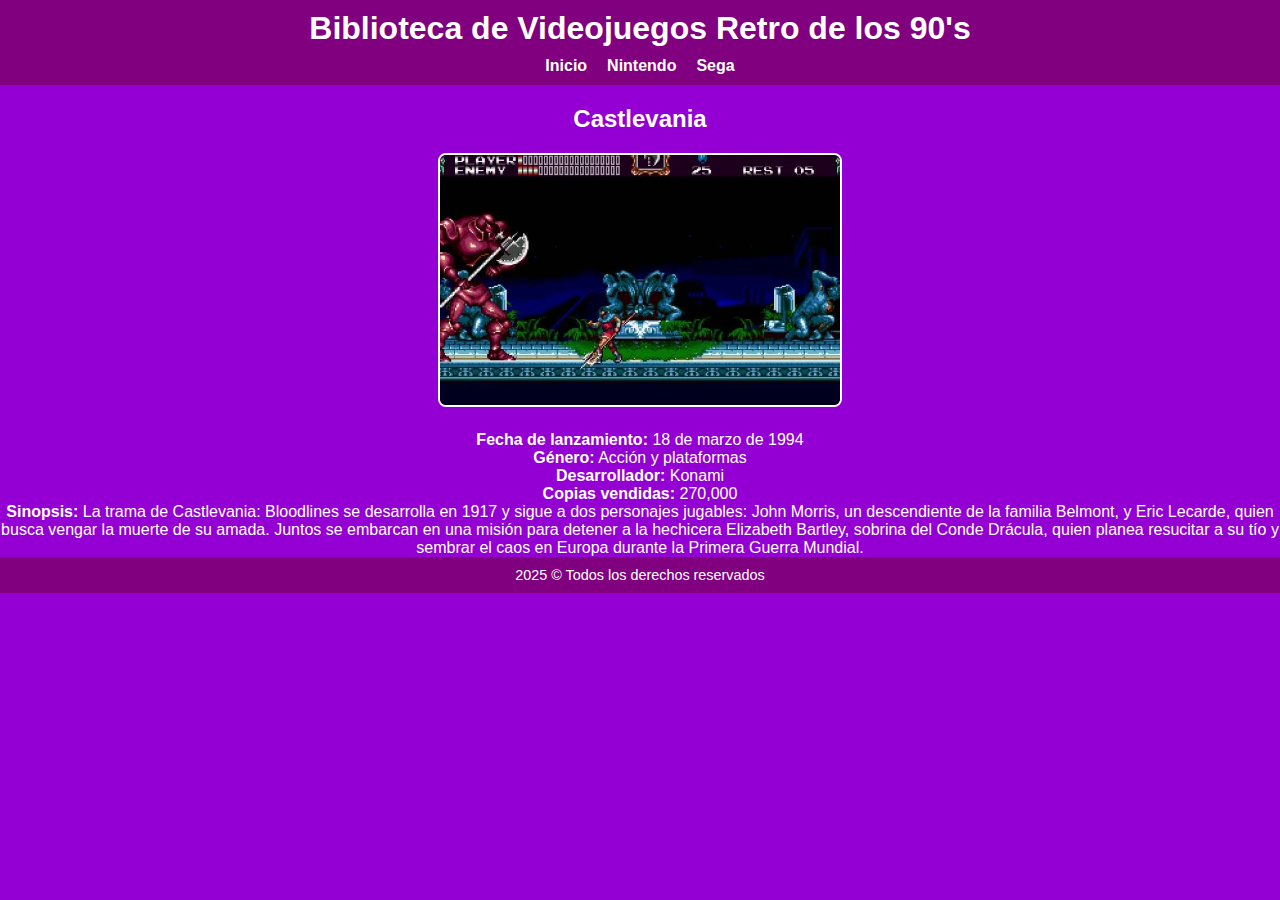
<file: castlevania.html>
<!DOCTYPE html>
<html lang="es">
<head>
  <meta charset="UTF-8">
  <meta name="viewport" content="width=device-width, initial-scale=1.0">
  <title>Castlevania</title>
  <link rel="stylesheet" href="styles.css">
</head>
<body>
  <header>
    <h1>Biblioteca de Videojuegos Retro de los 90's</h1>
    <nav>
      <ul>
        <li><a href="index.html">Inicio</a></li>
        <li><a href="nintendo.html">Nintendo</a></li>
        <li><a href="sega.html">Sega</a></li>
      </ul>
    </nav>
  </header>
  <main>
    <h2>Castlevania</h2>
    <!-- Imagen del juego -->
    <div class="imagen-juego">
      <img src="castlevania_captura.JPG" alt="Captura de Castlevania" width="200" height="400">
    </div>
    <!-- Información del juego -->
    <p><strong>Fecha de lanzamiento:</strong> 18 de marzo de 1994</p>
    <p><strong>Género:</strong> Acción y plataformas</p>
    <p><strong>Desarrollador:</strong> Konami</p>
    <p><strong>Copias vendidas:</strong> 270,000 </p>
    <p><strong>Sinopsis:</strong> La trama de Castlevania: Bloodlines se desarrolla en 1917 y sigue a dos personajes jugables: John Morris, un descendiente de la familia Belmont, y Eric Lecarde, quien busca vengar la muerte de su amada. Juntos se embarcan en una misión para detener a la hechicera Elizabeth Bartley, sobrina del Conde Drácula, quien planea resucitar a su tío y sembrar el caos en Europa durante la Primera Guerra Mundial.</p>
  </main>
  <footer>
    <p>2025 © Todos los derechos reservados</p>
  </footer>
</body>
</html>
</file>
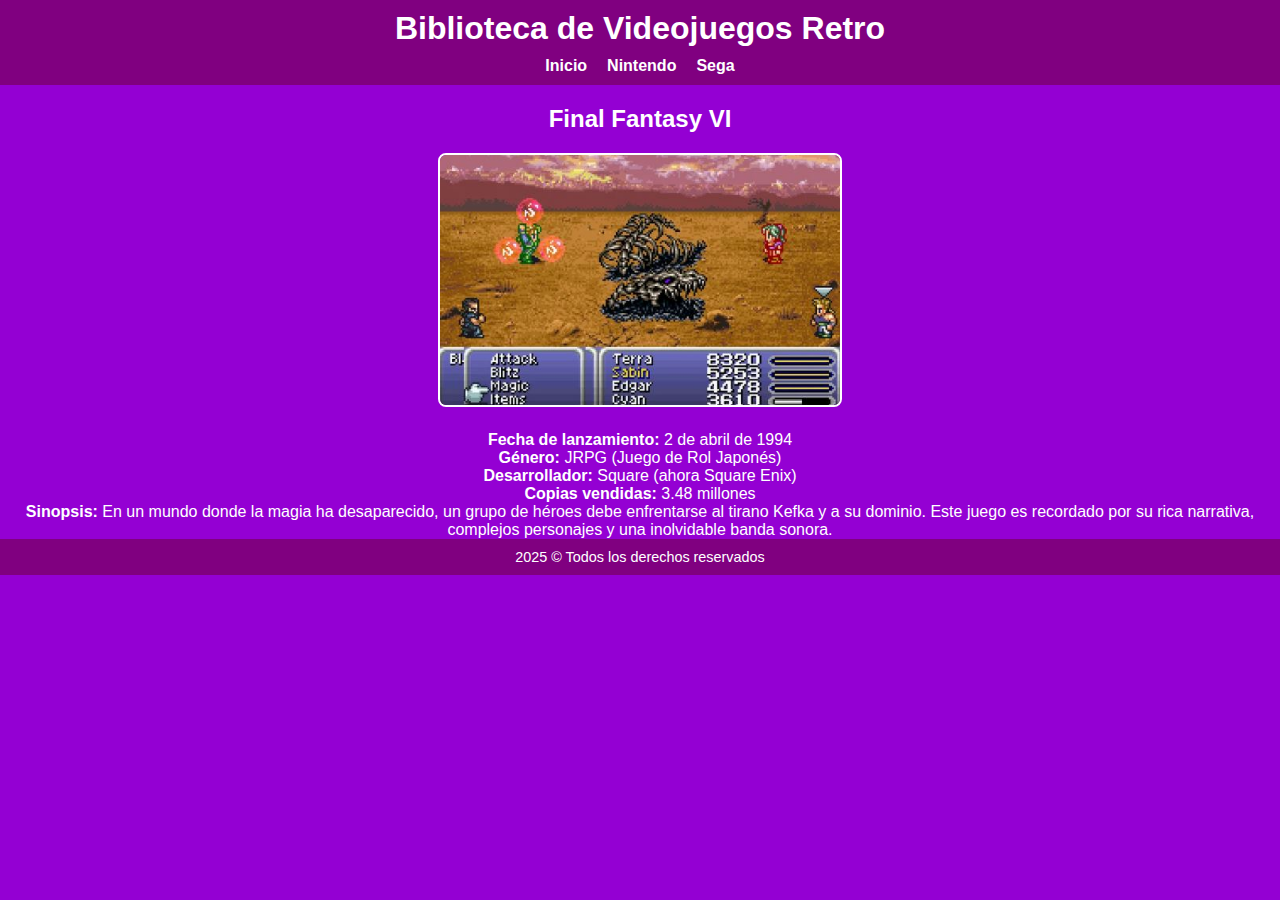
<file: finalfantasy.html>
<!DOCTYPE html>
<html lang="es">
<head>
  <meta charset="UTF-8">
  <meta name="viewport" content="width=device-width, initial-scale=1.0">
  <title>Final Fantasy VI</title>
  <link rel="stylesheet" href="styles.css">
</head>
<body>
  <header>
    <h1>Biblioteca de Videojuegos Retro</h1>
    <nav>
      <ul>
        <li><a href="index.html">Inicio</a></li>
        <li><a href="nintendo.html">Nintendo</a></li>
        <li><a href="sega.html">Sega</a></li>
      </ul>
    </nav>
  </header>
  <main>
    <h2>Final Fantasy VI</h2>
    <!-- Imagen del juego -->
    <div class="imagen-juego">
      <img src="finalfantasy_captura.JPG" alt="Captura de Final Fantasy VI" width="150" height="200">
    </div>
    <!-- Información del juego -->
    <p><strong>Fecha de lanzamiento:</strong> 2 de abril de 1994</p>
    <p><strong>Género:</strong> JRPG (Juego de Rol Japonés)</p>
    <p><strong>Desarrollador:</strong> Square (ahora Square Enix)</p>
    <p><strong>Copias vendidas:</strong> 3.48 millones</p>
    <p><strong>Sinopsis:</strong> En un mundo donde la magia ha desaparecido, un grupo de héroes debe enfrentarse al tirano Kefka y a su dominio. Este juego es recordado por su rica narrativa, complejos personajes y una inolvidable banda sonora.</p>
  </main>
  <footer>
    <p>2025 © Todos los derechos reservados</p>
  </footer>
</body>
</html>
</file>
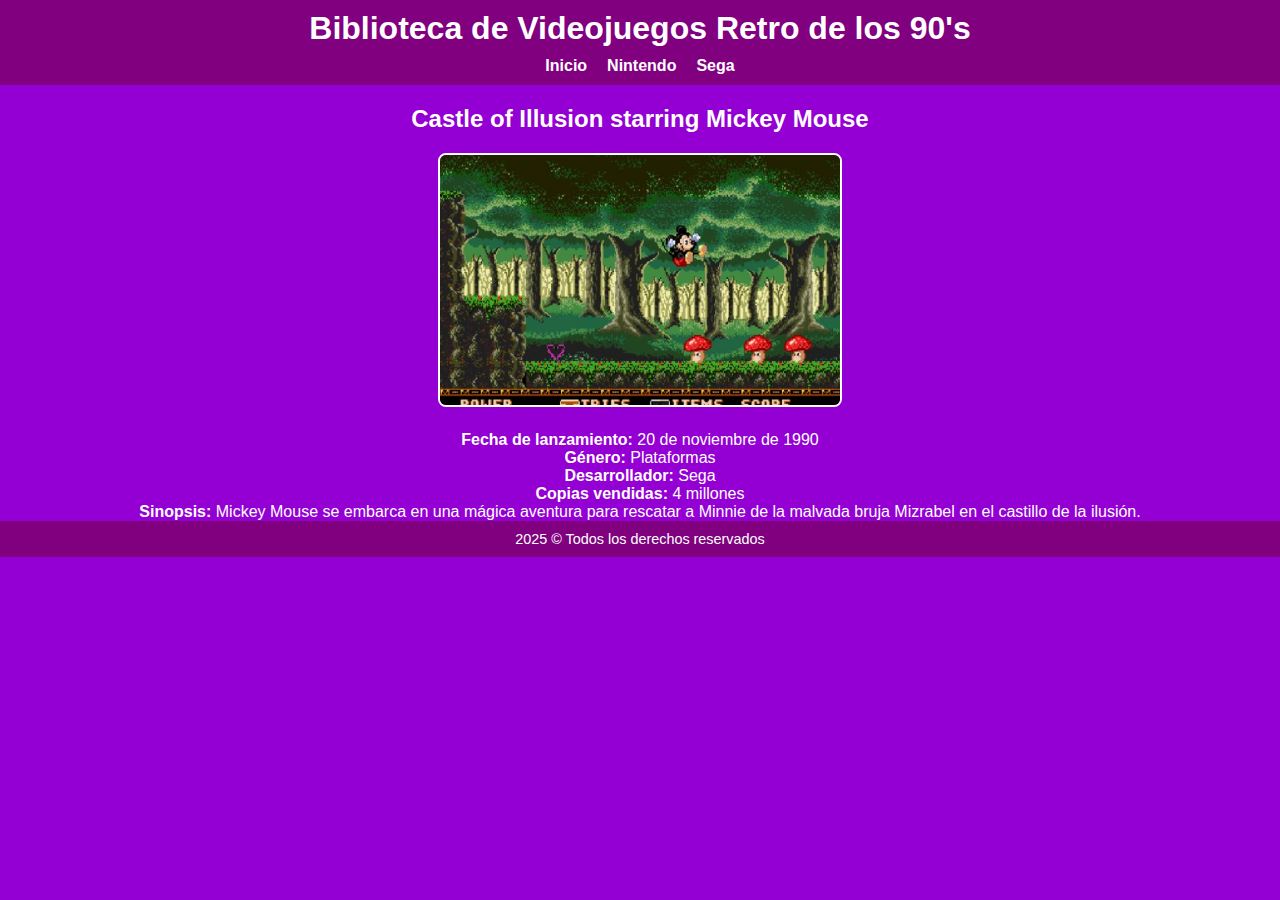
<file: mickey.html>
<!DOCTYPE html>
<html lang="es">
<head>
  <meta charset="UTF-8">
  <meta name="viewport" content="width=device-width, initial-scale=1.0">
  <title>Castle of Illusion</title>
  <link rel="stylesheet" href="styles.css">
</head>
<body>
  <header>
    <h1>Biblioteca de Videojuegos Retro de los 90's</h1>
    <nav>
      <ul>
        <li><a href="index.html">Inicio</a></li>
        <li><a href="nintendo.html">Nintendo</a></li>
        <li><a href="sega.html">Sega</a></li>
      </ul>
    </nav>
  </header>
  <main>
    <h2>Castle of Illusion starring Mickey Mouse</h2>
    <!-- Imagen del juego -->
    <div class="imagen-juego">
      <img src="mickey_captura.JPG" alt="Captura de Castle of Illusion" width="200" height="400">
    </div>
    <!-- Información del juego -->
    <p><strong>Fecha de lanzamiento:</strong> 20 de noviembre de 1990</p>
    <p><strong>Género:</strong> Plataformas</p>
    <p><strong>Desarrollador:</strong> Sega</p>
    <p><strong>Copias vendidas:</strong> 4 millones</p>
    <p><strong>Sinopsis:</strong> Mickey Mouse se embarca en una mágica aventura para rescatar a Minnie de la malvada bruja Mizrabel en el castillo de la ilusión.</p>
  </main>
  <footer>
    <p>2025 © Todos los derechos reservados</p>
  </footer>
</body>
</html>
</file>
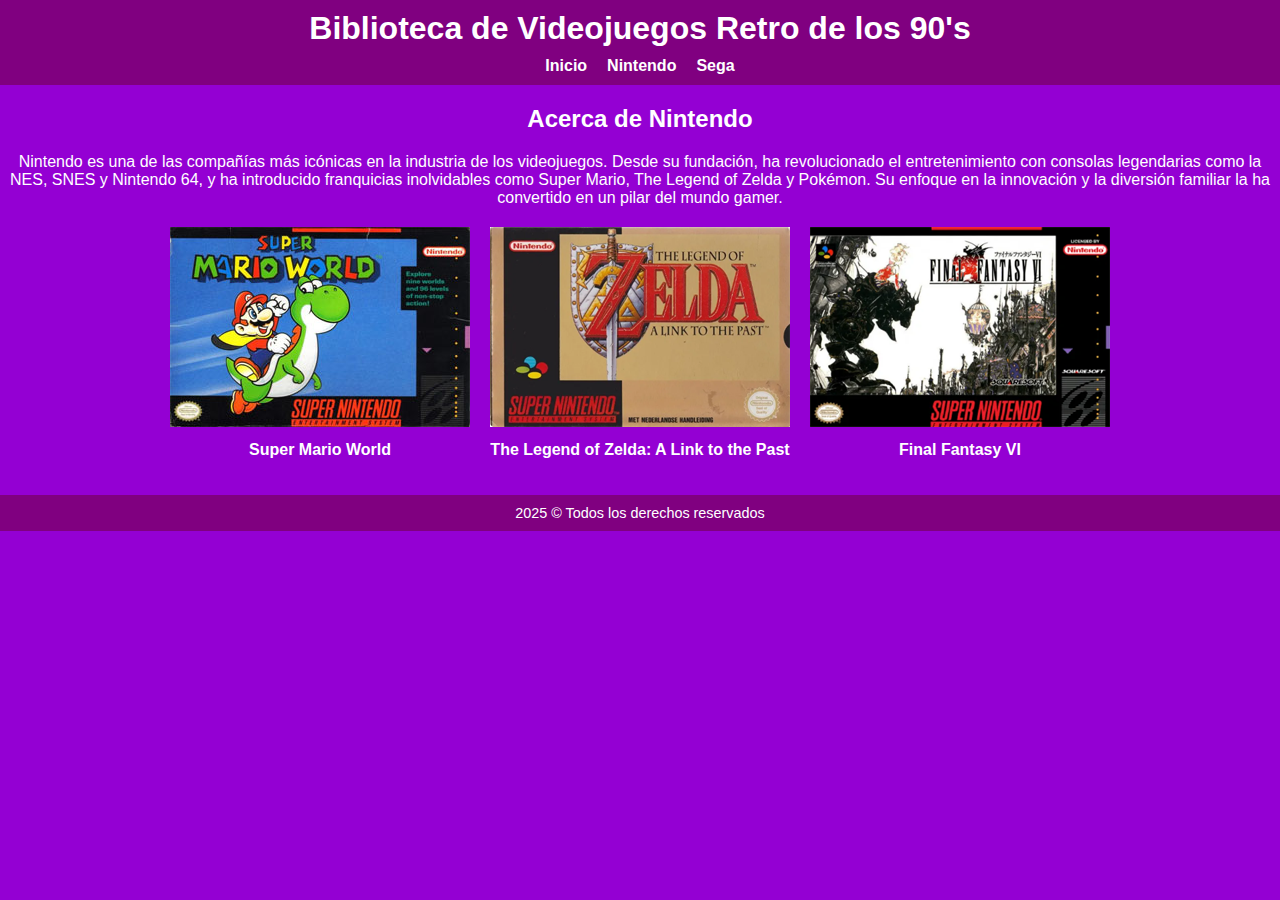
<file: nintendo.html>
<!DOCTYPE html>
<html lang="es">
<head>
  <meta charset="UTF-8">
  <meta name="viewport" content="width=device-width, initial-scale=1.0">
  <title>Nintendo</title>
  <link rel="stylesheet" href="styles.css">
</head>
<body>
  <header>
    <h1>Biblioteca de Videojuegos Retro de los 90's</h1>
    <nav>
      <ul>
        <li><a href="index.html">Inicio</a></li>
        <li><a href="nintendo.html">Nintendo</a></li>
        <li><a href="sega.html">Sega</a></li>
      </ul>
    </nav>
  </header>
  <main>
    <section class="descripcion">
      <h2>Acerca de Nintendo</h2>
      <p>
        Nintendo es una de las compañías más icónicas en la industria de los videojuegos. Desde su fundación, ha revolucionado el entretenimiento
        con consolas legendarias como la NES, SNES y Nintendo 64, y ha introducido franquicias inolvidables como Super Mario, The Legend of Zelda y Pokémon.
        Su enfoque en la innovación y la diversión familiar la ha convertido en un pilar del mundo gamer.
      </p>
    </section>
    <section class="juegos">
      <div class="juego">
        <a href="supermario.html">
          <img src="supermario.jpg" alt="Super Mario World">
          <h3>Super Mario World</h3>
        </a>
      </div>
      <div class="juego">
        <a href="zelda.html">
          <img src="zelda.png" alt="The Legend of Zelda: A Link to the Past">
          <h3>The Legend of Zelda: A Link to the Past</h3>
        </a>
      </div>
      <div class="juego">
        <a href="finalfantasy.html">
          <img src="finalfantasy.png" alt="Final Fantasy VI">
          <h3>Final Fantasy VI</h3>
        </a>
      </div>
    </section>
  </main>
  <footer>
    <p>2025 © Todos los derechos reservados</p>
  </footer>
</body>
</html>
</file>
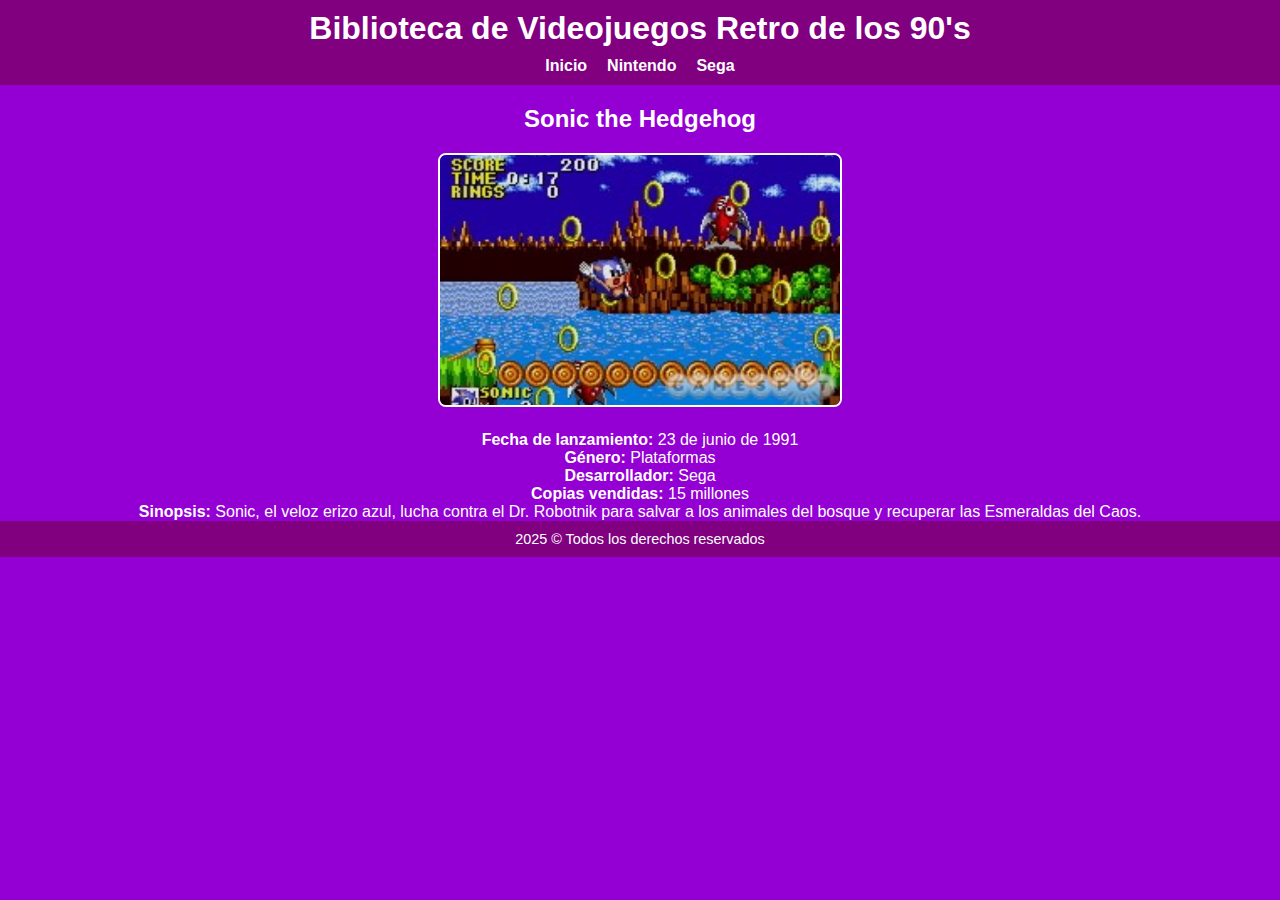
<file: sonic.html>
<!DOCTYPE html>
<html lang="es">
<head>
  <meta charset="UTF-8">
  <meta name="viewport" content="width=device-width, initial-scale=1.0">
  <title>Sonic the Hedgehog</title>
  <link rel="stylesheet" href="styles.css">
</head>
<body>
  <header>
    <h1>Biblioteca de Videojuegos Retro de los 90's</h1>
    <nav>
      <ul>
        <li><a href="index.html">Inicio</a></li>
        <li><a href="nintendo.html">Nintendo</a></li>
        <li><a href="sega.html">Sega</a></li>
      </ul>
    </nav>
  </header>
  <main>
    <h2>Sonic the Hedgehog</h2>
    <!-- Imagen del juego -->
    <div class="imagen-juego">
      <img src="sonic_captura.JPG" alt="Captura de Sonic the Hedgehog" width="200" height="400">
    </div>
    <!-- Información del juego -->
    <p><strong>Fecha de lanzamiento:</strong> 23 de junio de 1991</p>
    <p><strong>Género:</strong> Plataformas</p>
    <p><strong>Desarrollador:</strong> Sega</p>
    <p><strong>Copias vendidas:</strong> 15 millones</p>
    <p><strong>Sinopsis:</strong> Sonic, el veloz erizo azul, lucha contra el Dr. Robotnik para salvar a los animales del bosque y recuperar las Esmeraldas del Caos.</p>
  </main>
  <footer>
    <p>2025 © Todos los derechos reservados</p>
  </footer>
</body>
</html>
</file>
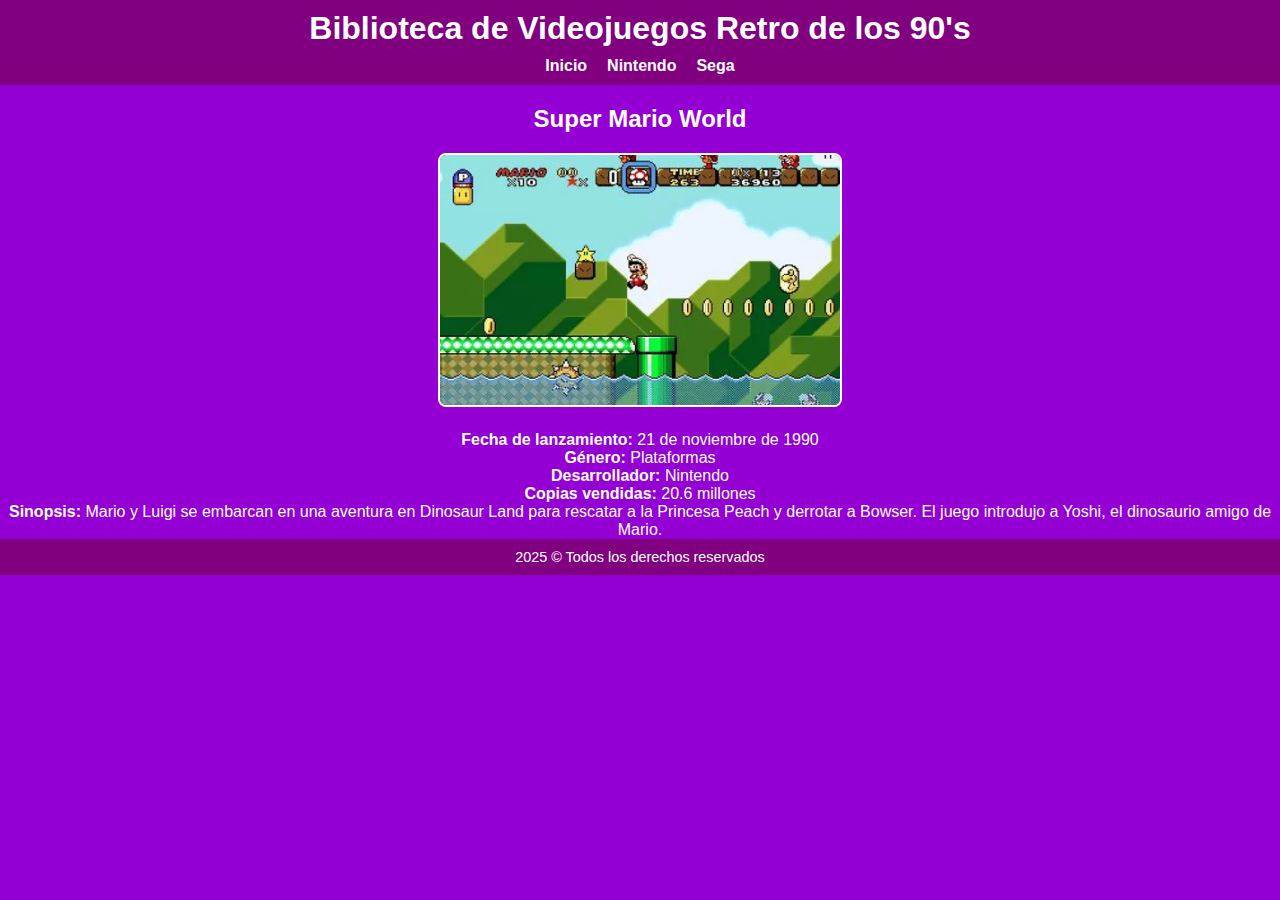
<file: supermario.html>
<!DOCTYPE html>
<html lang="es">
<head>
  <meta charset="UTF-8">
  <meta name="viewport" content="width=device-width, initial-scale=1.0">
  <title>Super Mario World</title>
  <link rel="stylesheet" href="styles.css">
</head>
<body>
  <header>
    <h1>Biblioteca de Videojuegos Retro de los 90's</h1>
    <nav>
      <ul>
        <li><a href="index.html">Inicio</a></li>
        <li><a href="nintendo.html">Nintendo</a></li>
        <li><a href="sega.html">Sega</a></li>
      </ul>
    </nav>
  </header>
  <main>
    <h2>Super Mario World</h2>
    <!-- Imagen del juego -->
    <div class="imagen-juego">
      <img src="supermario_captura.JPG" alt="Captura de Super Mario World" width="200" height="400">
    </div>
    <!-- Información del juego -->
    <p><strong>Fecha de lanzamiento:</strong> 21 de noviembre de 1990</p>
    <p><strong>Género:</strong> Plataformas</p>
    <p><strong>Desarrollador:</strong> Nintendo</p>
    <p><strong>Copias vendidas:</strong> 20.6 millones</p>
    <p><strong>Sinopsis:</strong> Mario y Luigi se embarcan en una aventura en Dinosaur Land para rescatar a la Princesa Peach y derrotar a Bowser. El juego introdujo a Yoshi, el dinosaurio amigo de Mario.</p>
  </main>
  <footer>
    <p>2025 © Todos los derechos reservados</p>
  </footer>
</body>
</html>
</file>
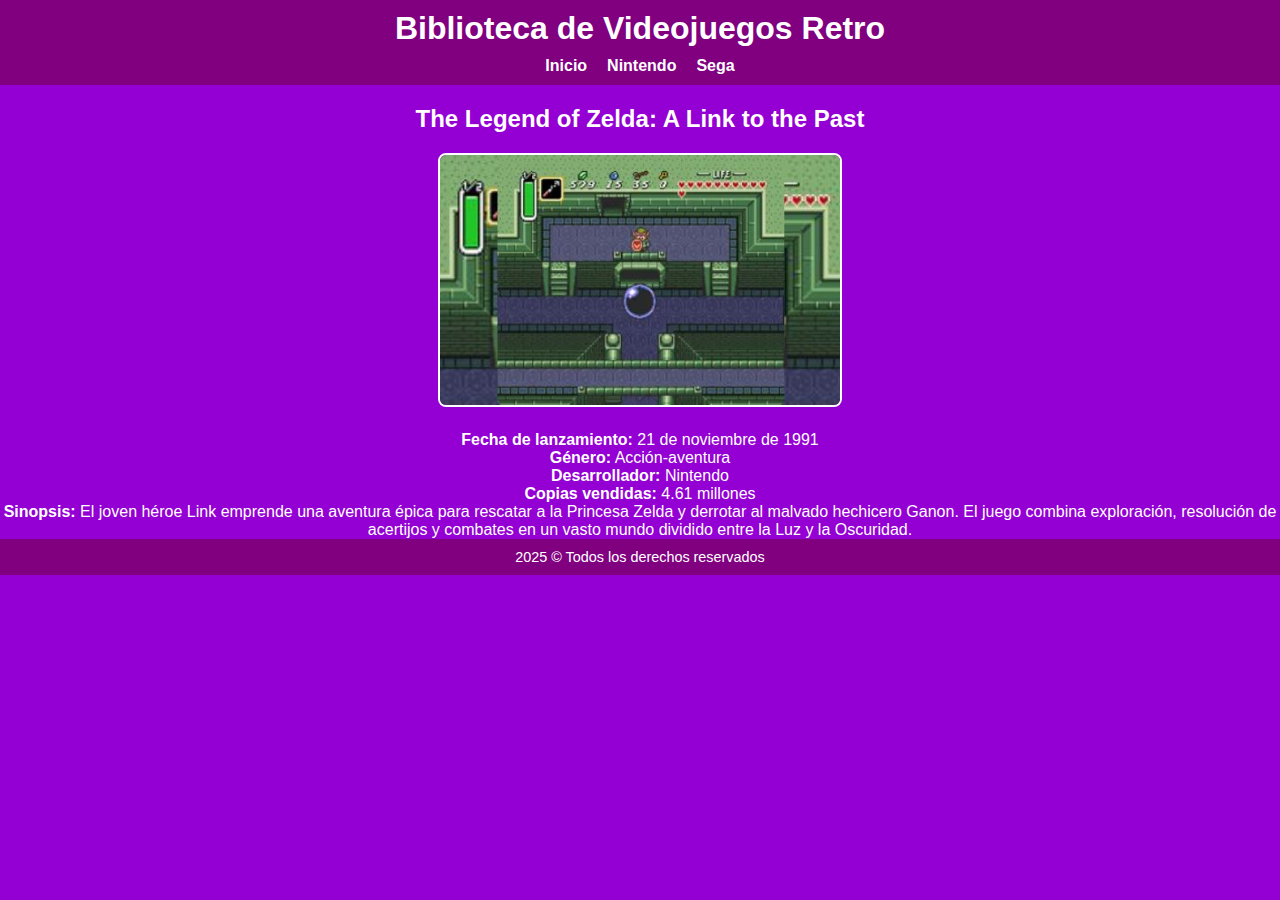
<file: zelda.html>
<!DOCTYPE html>
<html lang="es">
<head>
  <meta charset="UTF-8">
  <meta name="viewport" content="width=device-width, initial-scale=1.0">
  <title>The Legend of Zelda: A Link to the Past</title>
  <link rel="stylesheet" href="styles.css">
</head>
<body>
  <header>
    <h1>Biblioteca de Videojuegos Retro</h1>
    <nav>
      <ul>
        <li><a href="index.html">Inicio</a></li>
        <li><a href="nintendo.html">Nintendo</a></li>
        <li><a href="sega.html">Sega</a></li>
      </ul>
    </nav>
  </header>
  <main>
    <h2>The Legend of Zelda: A Link to the Past</h2>
    <!-- Imagen del juego -->
    <div class="imagen-juego">
      <img src="zelda_captura.JPG" alt="Captura de The Legend of Zelda: A Link to the Past" width="150" height="200">
    </div>
    <!-- Información del juego -->
    <p><strong>Fecha de lanzamiento:</strong> 21 de noviembre de 1991</p>
    <p><strong>Género:</strong> Acción-aventura</p>
    <p><strong>Desarrollador:</strong> Nintendo</p>
    <p><strong>Copias vendidas:</strong> 4.61 millones</p>
    <p><strong>Sinopsis:</strong> El joven héroe Link emprende una aventura épica para rescatar a la Princesa Zelda y derrotar al malvado hechicero Ganon. El juego combina exploración, resolución de acertijos y combates en un vasto mundo dividido entre la Luz y la Oscuridad.</p>
  </main>
  <footer>
    <p>2025 © Todos los derechos reservados</p>
  </footer>
</body>
</html>
</file>
<file: styles.css>
/* Reset básico */
body, h1, p, ul, li, a {
  margin: 0;
  padding: 0;
  list-style: none;
  text-decoration: none;
  font-family: Arial, sans-serif;
}

/* General */
body {
  background-color: #9400d3;
  color: white;
  text-align: center;
  display: flex;
  flex-direction: column;
  min-height: 100vh;
}

/* Efecto dinámico en enlaces */
a {
  transition: transform 0.3s ease, box-shadow 0.3s ease, top 0.2s ease;
  position: relative;
}

a:hover {
  transform: scale(1.05);
  box-shadow: 0 4px 8px rgba(255, 255, 255, 0.3);
  top: -5px; /* Pequeño desplazamiento hacia arriba */
}

/* Encabezado */
header {
  background-color: #800080;
  padding: 10px;
}

header h1 {
  font-size: 2rem;
  margin-bottom: 10px;
}

nav ul {
  display: flex;
  justify-content: center;
  gap: 20px;
}

nav a {
  color: white;
  font-weight: bold;
}

/* Sección principal */
.hero {
  flex: 1;
  padding: 20px;
}

.hero img {
  max-width: 100%;
  height: auto;
  margin-bottom: 20px;
}

.hero p {
  font-size: 1.2rem;
}

/* Sección de juegos */
.juegos {
  display: flex;
  justify-content: center;
  gap: 20px; /* Espacio entre las portadas */
  padding: 20px;
}

.juego {
  text-align: center;
}

/* Carátulas de Nintendo - Diseño horizontal (tamaño uniforme) */
.nintendo img {
  width: 200px;
  height: 150px;
  object-fit: cover;
  border: 50px solid #fff;
  border-radius: 8px;
}

/* Carátulas de Sega - Diseño vertical (tamaño uniforme) */
.sega img {
  width: 150px;
  height: 200px;
  object-fit: cover;
  border: 50px solid #fff;
  border-radius: 8px;
}

.juego h3 {
  margin-top: 10px;
  font-size: 1rem;
  color: white;
}

/* Imagen de ficha técnica */
.imagen-juego img {
  width: 400px;
  height: 250px;
  object-fit: cover;
  margin-bottom: 20px;
  border: 2px solid #fff;
  border-radius: 8px;
}

/* Pie de página */
footer {
  background-color: #800080;
  padding: 10px;
  font-size: 0.9rem;
}
</file>
